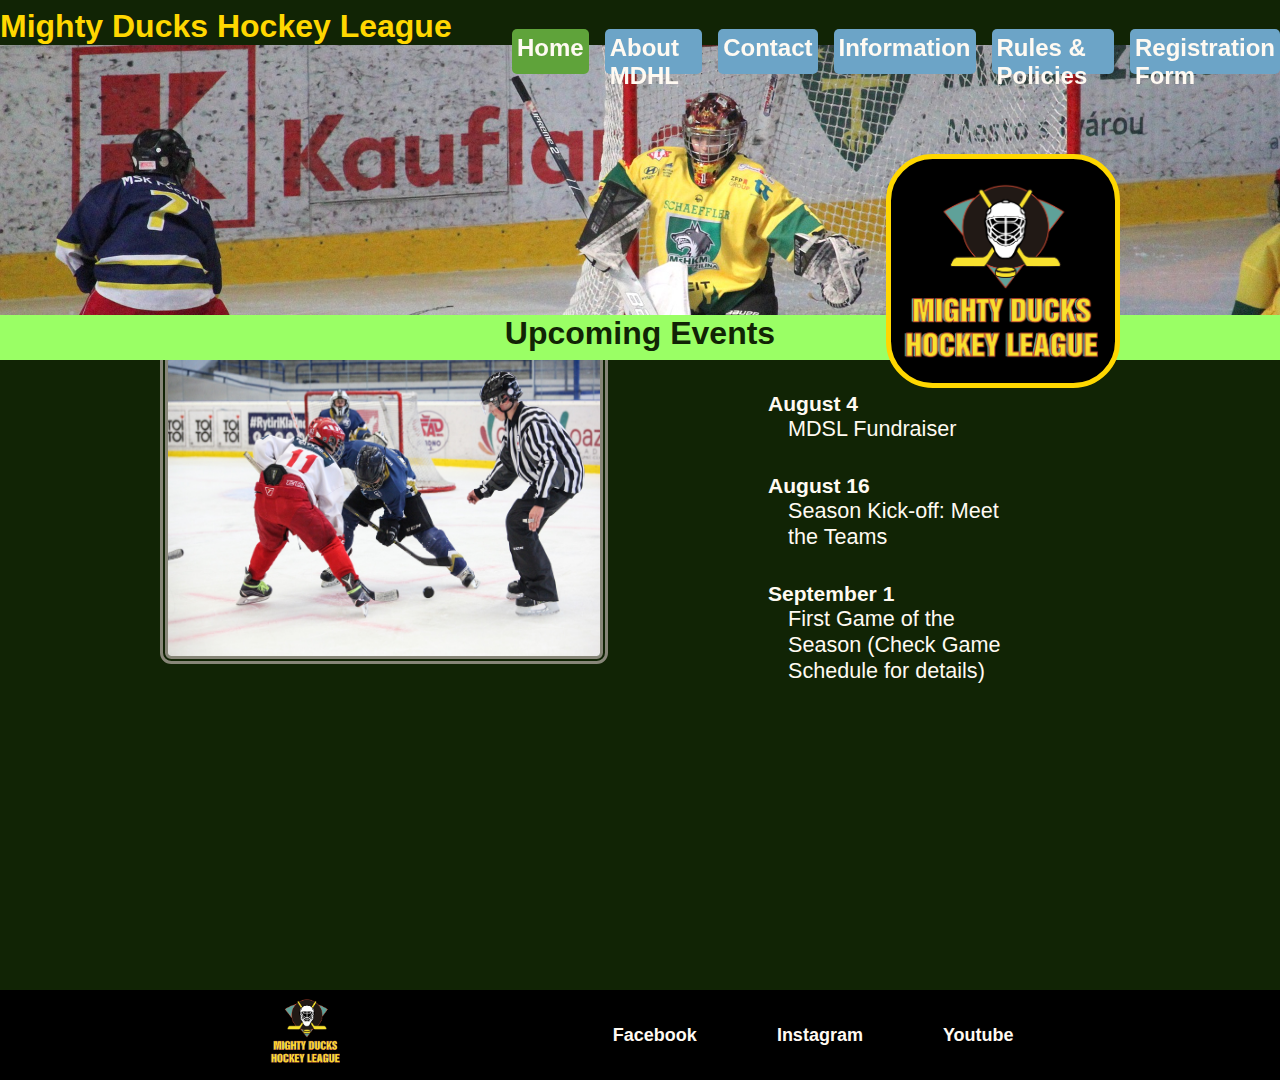
<file: index.html>
<!DOCTYPE html>
<html lang="en">

<head>
    <meta charset="UTF-8">
    <meta http-equiv="X-UA-Compatible" content="IE=edge">
    <meta name="viewport" content="width=device-width, initial-scale=1.0">
    <title>Mighty Ducks Hockey League</title>
    <link rel="stylesheet" href="./assets/styles/mdhl.css">
    <link rel="shortcut icon" href="./assets/img/logo_mighty_ducks_01.ico" type="image/x-icon">
</head>

<body>
    <header>
        <h1 class="txtHeader">Mighty Ducks Hockey League</h1>
        <nav class="navMenu">
            <a href="#" class="aCaja" id="active">Home </a>
            <a href="./about.html" class="aCaja">About MDHL </a>
            <a href="./contact.html" class="aCaja">Contact </a>
            <a href="./game_info.html" class="aCaja">Information </a>
            <a href="./rules.html" class="aCaja">Rules & Policies </a>
            <a href="./registration.html" class="aCaja">Registration Form </a>
        </nav>
        <img src="./assets/img/logo_mighty_ducks_01.png" alt="logo MDHL" class="imgLogo">
    </header>
    <h2 class="txtHeader">Upcoming Events</h2>
    <main>
        <div class="container">
            <img src="./assets/img/design1_image1.jpg" alt="Jugadores de Hockey" class="anexo">
            <div class="txtPrincipal">
                <section>
                    <h3>August 4</h3>
                    <p>MDSL Fundraiser</p>
                </section>
                <section>
                    <h3>August 16</h3>
                    <p>Season Kick-off: Meet the Teams</p>
                </section>
                <section>
                    <h3>September 1</h3>
                    <p>First Game of the Season (Check Game Schedule for details)</p>
                </section>
            </div>
        </div>
    </main>
    <footer>
        <div class="logo">
            <img src="./assets/img/logo_mighty_ducks_01.png" alt="logo MDHL" class="imgLogoFooter">
        </div>
        <nav class="navRedes">
            <a href="https://www.facebook.com" target="_blank" class="aRedes" id="fb">Facebook</a>
            <a href="https://www.instagram.com" target="_blank" class="aRedes" id="ig">Instagram</a>
            <a href="https://www.youtube.com" target="_blank" class="aRedes" id="yt">Youtube</a>
        </nav>
    </footer>
</body>

</html>
</file>
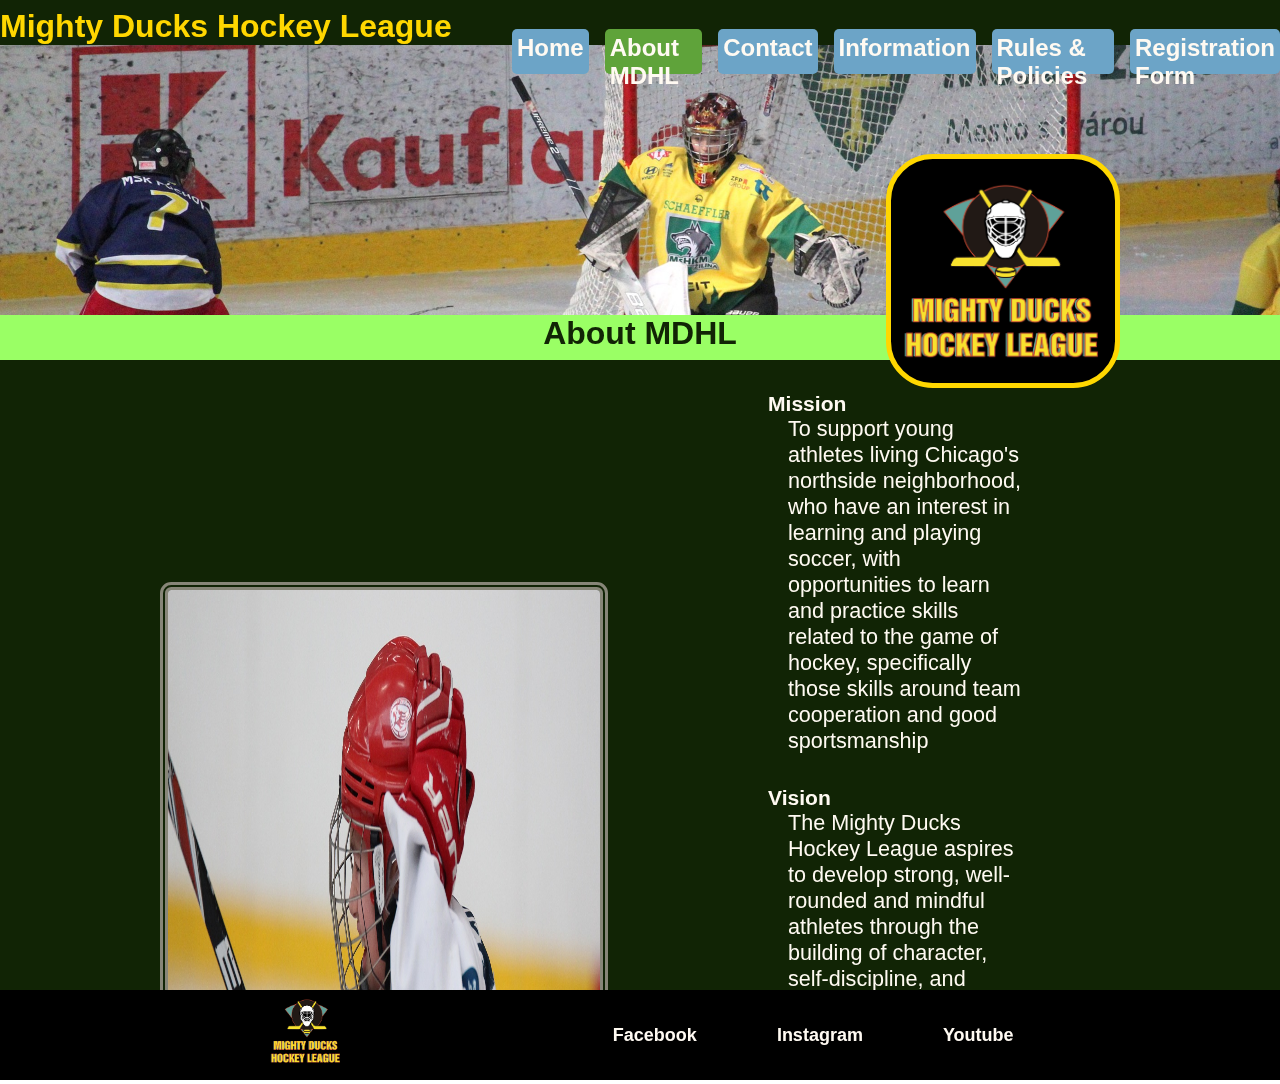
<file: about.html>
<!DOCTYPE html>
<html lang="en">
    <head>
        <meta charset="UTF-8">
        <meta http-equiv="X-UA-Compatible" content="IE=edge">
        <meta name="viewport" content="width=device-width, initial-scale=1.0">
        <title>About MDHL | MDHL</title>
        <link rel="stylesheet" href="./assets/styles/mdhl.css">
        <link rel="shortcut icon" href="./assets/img/logo_mighty_ducks_01.png" type="image/x-icon">
    </head>
    <body>
        <header>
            <h1>Mighty Ducks Hockey League</h1>
            <nav class="navMenu">
                <a href="./index.html" class="aCaja" >Home </a>
                <a href="#" class="aCaja" id="active">About MDHL </a>
                <a href="./contact.html" class="aCaja">Contact </a>
                <a href="./game_info.html" class="aCaja">Information </a>
                <a href="./rules.html" class="aCaja">Rules & Policies </a>
                <a href="./registration.html" class="aCaja">Registration Form </a>
            </nav>
            <img src="./assets/img/logo_mighty_ducks_01.png" alt="logo MDHL" class="imgLogo">
        </header>
        <h2 class="txtHeader">About MDHL</h2>
        <main>
            <div class="container">
                <img src="./assets/img/hockey_1.jpg" alt="Jugadores de Hockey" class="anexo">
                <div class="txtPrincipal">
                    <section>
                        <h3>Mission</h3>
                        <p>To support young athletes living Chicago's northside neighborhood, who have an interest in learning and playing soccer, with opportunities to learn and practice skills related to the game of hockey, specifically those skills around team cooperation and good sportsmanship</p>
                    </section>
                    <section>
                        <h3>Vision</h3>
                        <p>The Mighty Ducks Hockey League aspires to develop strong, well-rounded and mindful athletes through the building of character, self-discipline, and leadership.</p>
                    </section>
                    <section>
                        <h3>General Information</h3>
                        <p>The Mighty Ducks Soccer League was established in 1996 to provide athletes residing Chicago's northside neighborhoods an environment in which to learn and play hockey. To be a member of MDHL, you must be between the ages of 4 - 12 and reside a Chicago northside neighborhood. MDHL ran by o small full-time staff, and relies on the generous volunteer time of parents and previous league members.</p>
                    </section>
                </div>
            </div>       
        </main>
        <footer>
            <div class="logo">
                <img src="./assets/img/logo_mighty_ducks_01.png" alt="logo MDHL" class="imgLogoFooter">
            </div>
            <nav class="navRedes">
                <a href="https://www.facebook.com" target="_blank" class="aRedes" id="fb">Facebook</a>
                <a href="https://www.instagram.com" target="_blank" class="aRedes" id="ig">Instagram</a>
                <a href="https://www.youtube.com" target="_blank" class="aRedes" id="yt">Youtube</a>
            </nav>
        </footer>
    </body>
</html>
</file>
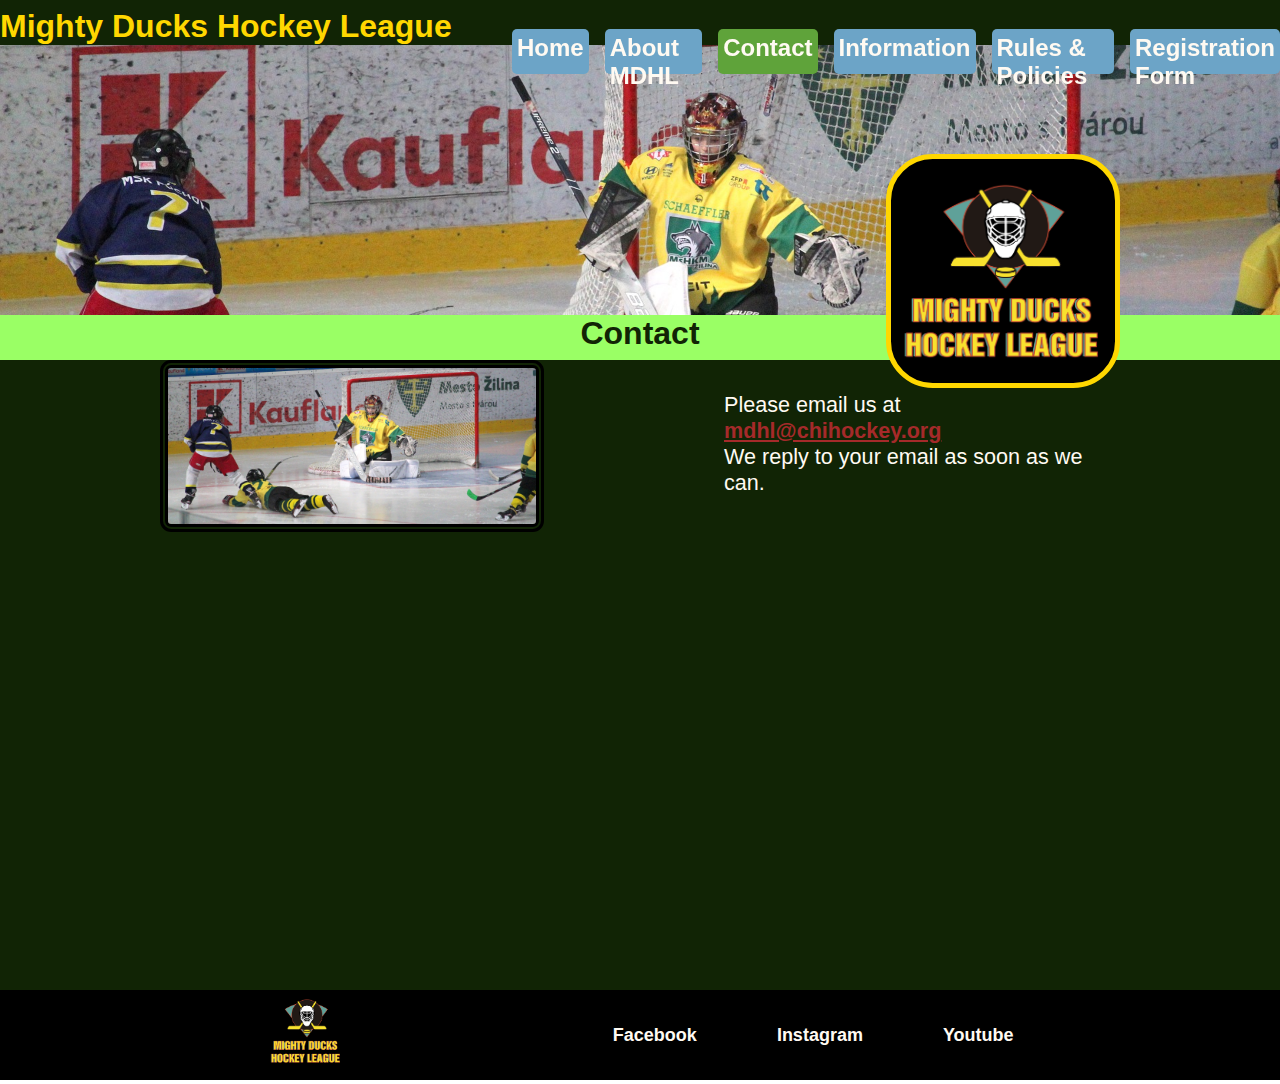
<file: contact.html>
<!DOCTYPE html>
<html lang="en">
<head>
    <meta charset="UTF-8">
    <meta http-equiv="X-UA-Compatible" content="IE=edge">
    <meta name="viewport" content="width=device-width, initial-scale=1.0">
    <title>Contact | MDHL</title>
    <link rel="stylesheet" href="./assets/styles/mdhl.css">
    <link rel="shortcut icon" href="./assets/img/logo_mighty_ducks_01.ico" type="image/x-icon">
</head>
<body>
    <header>
        <h1>Mighty Ducks Hockey League</h1>
        <nav class="navMenu">
            <a href="./index.html" class="aCaja">Home </a>
            <a href="./about.html" class="aCaja">About MDHL </a>
            <a href="#" class="aCaja" id="active">Contact </a>
            <a href="./game_info.html" class="aCaja">Information </a>
            <a href="./rules.html" class="aCaja">Rules & Policies </a>
            <a href="./registration.html" class="aCaja">Registration Form </a>
        </nav>
        <img src="./assets/img/logo_mighty_ducks_01.png" alt="logo MDHL" class="imgLogo">
    </header>
    <h2 class="txtHeader">Contact</h2>
    <main>
        <div class="container">
            <img src="./assets/img/design1_image2.jpg" alt="Jugadores de Hockey" class="anexo2">
            <div class="txtPrincipal">
                <p>Please email us at <a href="mailto:mdhl@chihockey.org" class="mail">mdhl@chihockey.org</a></p>
                <p>We reply to your email as soon as we can.</p>
            </div>
        </div>
    </main>
    <footer>
        <div class="logo">
            <img src="./assets/img/logo_mighty_ducks_01.png" alt="logo MDHL" class="imgLogoFooter">
        </div>
        <nav class="navRedes">
            <a href="https://www.facebook.com" target="_blank" class="aRedes" id="fb">Facebook</a>
            <a href="https://www.instagram.com" target="_blank" class="aRedes" id="ig">Instagram</a>
            <a href="https://www.youtube.com" target="_blank" class="aRedes" id="yt">Youtube</a>
        </nav>
    </footer>
</body>
</html>
</file>
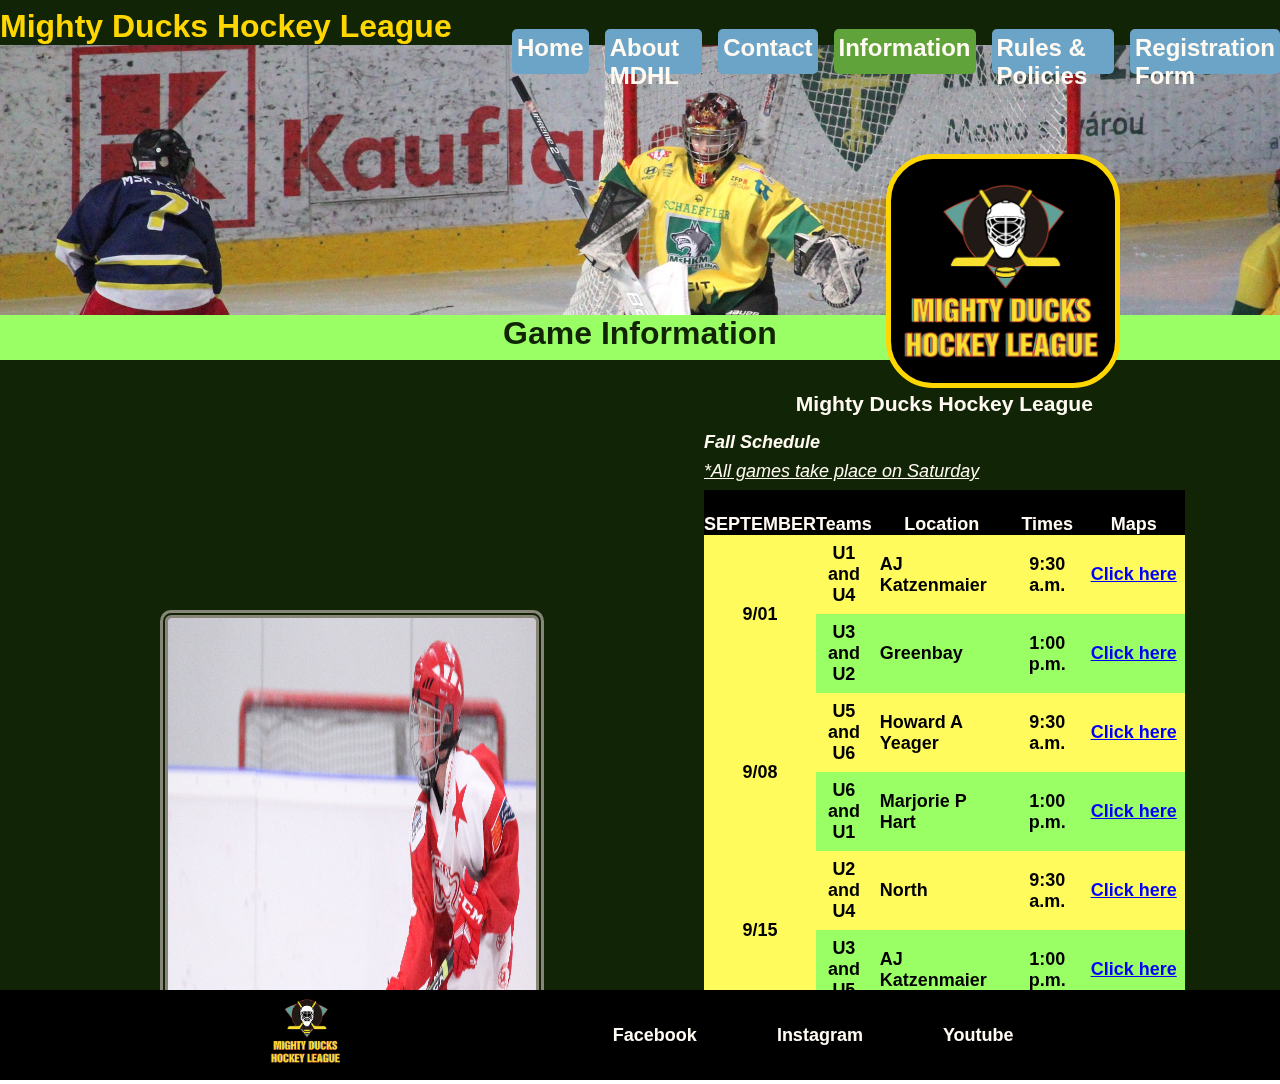
<file: game_info.html>
<!DOCTYPE html>
<html lang="en">
    <head>
        <meta charset="UTF-8">
        <meta http-equiv="X-UA-Compatible" content="IE=edge">
        <meta name="viewport" content="width=device-width, initial-scale=1.0">
        <title>Game Information | MDHL</title>
        <link rel="stylesheet" href="./assets/styles/mdhl.css">
        <link rel="shortcut icon" href="./assets/img/logo_mighty_ducks_01.ico" type="image/x-icon">
    </head>
    <body>
        <header>
            <h1>Mighty Ducks Hockey League</h1>
            <nav class="navMenu">
                <a href="./index.html" class="aCaja">Home </a>
                <a href="./about.html" class="aCaja">About MDHL </a>
                <a href="./contact.html" class="aCaja">Contact </a>
                <a href="#" class="aCaja"  id="active">Information </a>
                <a href="./rules.html" class="aCaja">Rules & Policies </a>
                <a href="./registration.html" class="aCaja">Registration Form </a>
            </nav>
            <img src="./assets/img/logo_mighty_ducks_01.png" alt="logo MDHL" class="imgLogo">
            </header>
            <h2>Game Information</h2>
        <main>
            <div class="container">
                <img src="./assets/img/hockey_2.jpg" alt="Jugadores de Hockey" class="anexoInfo">
                <div class="txtPrincipal">
                    <h3 class="txtTable">Mighty Ducks Hockey League</h3>
                    <h4 class="txtTable2">Fall Schedule</h4>
                    <table>
                        <caption>*All games take place on Saturday</caption>
                        <thead>
                            <tr>
                                <th>SEPTEMBER</th>
                                <th>Teams</th>
                                <th>Location</th>
                                <th>Times</th>
                                <th>Maps</th>
                            </tr>
                        </thead>
                        <tbody>
                            <tr>
                                <td rowspan="2" class="fecha">9/01</td>
                                <td class="equipo">U1 and U4</td>
                                <td class="location">AJ Katzenmaier</td>
                                <td class="hora">9:30 a.m.</td>
                                <td class="maps"><a href="#modal1" class="clickMap">Click here</a></td>
                            </tr>
                            <tr>
                                <td class="equipo">U3 and U2</td>
                                <td class="location">Greenbay</td>
                                <td class="hora">1:00 p.m.</td>
                                <td class="maps"><a href="#modal2" class="clickMap">Click here</a></td>
                            </tr>
                            <tr>
                                <td rowspan="2" class="fecha">9/08</td>
                                <td class="equipo">U5 and U6</td>
                                <td class="location">Howard A Yeager</td>
                                <td class="hora">9:30  a.m.</td>
                                <td class="maps"><a href="#modal3" class="clickMap">Click here</a></td>
                            </tr>
                            <tr>
                                <td class="equipo">U6 and U1</td>
                                <td class="location">Marjorie P Hart</td>
                                <td class="hora">1:00 p.m.</td>
                                <td class="maps"><a href="#modal4" class="clickMap">Click here</a></td>
                            </tr>
                            <tr>
                                <td rowspan="2" class="fecha">9/15</td>
                                <td class="equipo">U2 and U4</td>
                                <td class="location">North</td>
                                <td class="hora">9:30 a.m.</td>
                                <td class="maps"><a href="#modal5" class="clickMap">Click here</a></td>
                            </tr>
                            <tr>
                                <td class="equipo">U3 and U5</td>
                                <td class="location">AJ Katzenmaier</td>
                                <td class="hora">1:00 p.m.</td>
                                <td class="maps"><a href="#modal1" class="clickMap">Click here</a></td>
                            </tr>
                            <tr>
                                <td rowspan="2" class="fecha">9/22</td>
                                <td class="equipo">U1 and U3</td>
                                <td class="location">South</td>
                                <td class="hora">9:30 a.m.</td>
                                <td class="maps"><a href="#modal6" class="clickMap">Click here</a></td>
                            </tr>
                            <tr>
                                <td class="equipo">U2 and U6</td>
                                <td class="location">Howard A Yeager</td>
                                <td class="hora">1:00 p.m.</td>
                                <td class="maps"><a href="#modal3" class="clickMap">Click here</a></td>
                            </tr>
                            <tr>
                                <td class="fecha">9/29</td>
                                <td class="equipo">U4 and U5</td>
                                <td class="location">Greenbay</td>
                                <td class="hora">9:30 am</td>
                                <td class="maps"><a href="#modal2" class="clickMap">Click here</a></td>
                            </tr>
                        </tbody>
                        <tfoot>
                            <tr>
                                <td colspan="5" class="tf1"><span>Facility: </span>Outdoor</td>
                            </tr>
                            <tr>
                                <td colspan="5" class="tf2"><span>Additional Information: </span>If deemed necessary by MDHL games may be shortened or cancelled due to extreme weather conditions</td>
                            </tr>
                            <tr>
                                <td colspan="5" class="tf1"><span>Please direct all questions to: </span>Michael Randall, League Coordinator</td>
                            </tr>
                            <tr>
                                <td colspan="2" class="tf2"><span>Phone:</span><a href="tel:(630)690-8132" class="tel">(630) 690-8132</a></td>
                                <td colspan="3" class="tFootMail tf2"><span>Email:</span><a href="mailto:michael.randall@chihockey.org" class="mail">michael.randall@chihockey.org</a></td>
                            </tr>
                        </tfoot>
                    </table>
                </div>
            </div>
            <div id="modal1" class="modalmask">
                <div class="modalbox movedown">
                    <a href="#close" title="Close" class="close">X</a>
                    <iframe src="https://www.google.com/maps/embed?pb=!1m18!1m12!1m3!1d2969.657018148533!2d-87.6312580843142!3d41.90023277200745!2m3!1f0!2f0!3f0!3m2!1i1024!2i768!4f13.1!3m3!1m2!1s0x880fd34e07f69da7%3A0x15e198c063fc787c!2sAJ%20Katzenmaier%20Elementary!5e0!3m2!1ses!2sar!4v1660779062024!5m2!1ses!2sar" class="mapa" id="katzenmaier"></iframe>
                </div>
            </div>
            <div id="modal2" class="modalmask">
                <div class="modalbox movedown">
                    <a href="#close" title="Close" class="close">X</a>
                    <iframe src="https://www.google.com/maps/embed?pb=!1m18!1m12!1m3!1d2969.0227959922995!2d-87.64002218431393!3d41.91386867115354!2m3!1f0!2f0!3f0!3m2!1i1024!2i768!4f13.1!3m3!1m2!1s0x880fd3407260c45b%3A0xb351205fae50c6f3!2sGreenbay%20Elementary!5e0!3m2!1ses!2sar!4v1660779420528!5m2!1ses!2sar" class="mapa greenbay"></iframe>
                </div>
            </div>
            <div id="modal3" class="modalmask">
                <div class="modalbox movedown">
                    <a href="#close" title="Close" class="close">X</a>
                    <iframe src="https://www.google.com/maps/embed?pb=!1m18!1m12!1m3!1d2968.5852725000514!2d-87.66741956769522!3d41.9232734041048!2m3!1f0!2f0!3f0!3m2!1i1024!2i768!4f13.1!3m3!1m2!1s0x880fd2e37f852467%3A0xb6cb22b2f0358874!2sHoward%20A%20Yeager%20Elementary!5e0!3m2!1ses!2sar!4v1660779483403!5m2!1ses!2sar" class="mapa yeager"></iframe>
                </div>
            </div>
            <div id="modal4" class="modalmask">
                <div class="modalbox movedown">
                    <a href="#close" title="Close" class="close">X</a>
                    <iframe src="https://www.google.com/maps/embed?pb=!1m18!1m12!1m3!1d6005.592281884875!2d-87.64674438358836!3d41.92823592884675!2m3!1f0!2f0!3f0!3m2!1i1024!2i768!4f13.1!3m3!1m2!1s0x880fd30f2637f9d7%3A0xdbff5d5dfcfcfa35!2sMarjorie%20P%20Hart%20Elementary!5e0!3m2!1ses!2sar!4v1660778439039!5m2!1ses!2sar" class="mapa hart"></iframe>
                </div>
            </div>
            <div id="modal5" class="modalmask">
                <div class="modalbox movedown">
                    <a href="#close" title="Close" class="close">X</a>
                    <iframe src="https://www.google.com/maps/embed?pb=!1m18!1m12!1m3!1d2969.3353630140446!2d-87.648311584314!3d41.90714887157433!2m3!1f0!2f0!3f0!3m2!1i1024!2i768!4f13.1!3m3!1m2!1s0x880fd33af14860a5%3A0x5736e62f19086c62!2sNorth%20Elementary!5e0!3m2!1ses!2sar!4v1660779687635!5m2!1ses!2sar" class="mapa north"></iframe>
                </div>
            </div>
            <div id="modal6" class="modalmask">
                <div class="modalbox movedown">
                    <a href="#close" title="Close" class="close">X</a>
                    <iframe src="https://www.google.com/maps/embed?pb=!1m18!1m12!1m3!1d2950.1935229755686!2d-87.85678168430468!3d42.31707094580735!2m3!1f0!2f0!3f0!3m2!1i1024!2i768!4f13.1!3m3!1m2!1s0x880feccac2135a21%3A0x8ce88e90b96bbec1!2sSouth%20Elementary%20School%20(K-5)!5e0!3m2!1ses!2sar!4v1660779811678!5m2!1ses!2sar" class="mapa south"></iframe>
                </div>
            </div>
        </main>
        <footer>
            <div class="logo">
                <img src="./assets/img/logo_mighty_ducks_01.png" alt="logo MDHL" class="imgLogoFooter">
            </div>
            <nav class="navRedes">
                <a href="https://www.facebook.com" target="_blank" class="aRedes" id="fb">Facebook</a>
                <a href="https://www.instagram.com" target="_blank" class="aRedes" id="ig">Instagram</a>
                <a href="https://www.youtube.com" target="_blank" class="aRedes" id="yt">Youtube</a>
            </nav>
        </footer>
    </body>
</html>
</file>
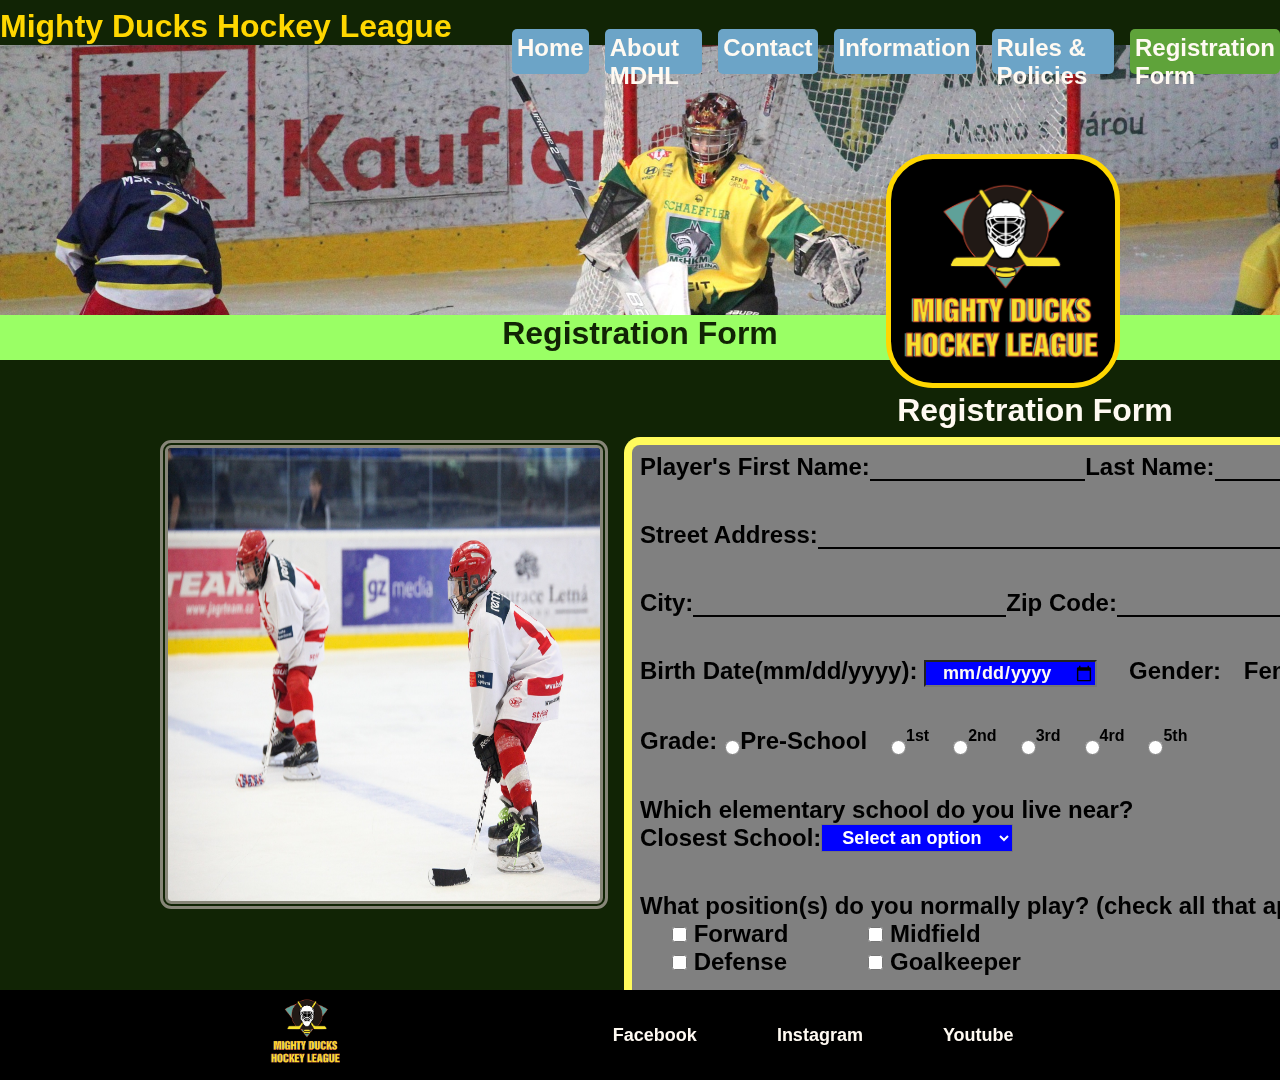
<file: registration.html>
<!DOCTYPE html>
<html lang="en">
<head>
    <meta charset="UTF-8">
    <meta http-equiv="X-UA-Compatible" content="IE=edge">
    <meta name="viewport" content="width=device-width, initial-scale=1.0">
    <title>Registration Form | MDHL</title>
    <link rel="stylesheet" href="./assets/styles/mdhl.css">
    <link rel="shortcut icon" href="./assets/img/logo_mighty_ducks_01.ico" type="image/x-icon">
</head>
<body>
    <header>
        <h1>Mighty Ducks Hockey League</h1>
        <nav class="navMenu">
            <a href="./index.html" class="aCaja">Home </a>
            <a href="./about.html" class="aCaja">About MDHL </a>
            <a href="./contact.html" class="aCaja">Contact </a>
            <a href="./game_info.html" class="aCaja">Information </a>
            <a href="./rules.html" class="aCaja">Rules & Policies</a>
            <a href="#" class="aCaja" id="active">Registration Form </a>
        </nav>
        <img src="./assets/img/logo_mighty_ducks_01.png" alt="logo MDHL" class="imgLogo">
    </header>
    <h2>Registration Form</h2>
    <main>
        <div class="container">
            <img src="./assets/img/hockey_3.jpg" alt="Jugadores de Hockey" class="anexoRegistration">
            <div class="txtPrincipal formulario">
                <h2 class="formTitle">Registration Form</h2>
                <form action="./show_data.html">
                    <fieldset class="fieldName">
                        <label for="firstName">Player's First Name:</label>
                        <input type="text" name="name" id="firstName" class="name" required>
                        <label for="lastName">Last Name:</label>
                        <input type="text" name="lastName" id="lastName" class="lastName" required>
                    </fieldset>
                    <fieldset class="fieldAddress">
                        <label for="streetAddress">Street Address:</label>
                        <input type="text" name="address" id="streetAddress" class="address" required>
                    </fieldset>
                    <fieldset class="fieldCity">
                        <label for="city">City:</label>
                        <input type="text" name="city" id="city" class="city" required>
                        <label for="zipCode">Zip Code:</label>
                        <input type="text" name="zipCode" id="zipCode" class="zip" required>
                    </fieldset>
                    <fieldset class="fieldBirth">
                        <div class="divBirth">
                            <label for="birthDate" class="labelBirth">Birth Date(mm/dd/yyyy):</label>
                            <input type="date" name="birthDate" id="birthDate" class="birth" required>
                        </div>
                        <div class="divGender">
                            <label class="gender">Gender: </label>
                            <label for="female" class="genderF">Female</label>
                            <input type="radio" name="gender" id="female" value="female" required>
                            <label for="male" class="genderM">Male</label>
                            <input type="radio" name="gender" id="male" value="male" required>
                        </div>
                    </fieldset>
                    <fieldset class="fieldGrade">
                        <label>Grade:</label>
                        <input type="radio" name="grade" id="preSchool" value="preSchool" class="grade" required>
                        <label for="preSchool" class="school">Pre-School</label>
                        <input type="radio" name="grade" id="grade1" value="grade1" class="grade">
                        <label for="grade1" class="school"><sup>1st</sup></label>
                        <input type="radio" name="grade" id="grade2" value="grade2" class="grade"> 
                        <label for="grade2" class="school"><sup>2nd</sup></label>
                        <input type="radio" name="grade" id="grade3" value="grade3" class="grade">
                        <label for="grade3" class="school"><sup>3rd</sup></label>
                        <input type="radio" name="grade" id="grade4" value="grade4" class="grade">
                        <label for="grade4" class="school"><sup>4rd</sup></label>
                        <input type="radio" name="grade" id="grade5" value="grade5" class="grade">
                        <label for="grade5" class="school"><sup>5th</sup></label>
                    </fieldset>
                    <fieldset class="fieldSchool">
                        <legend>Which elementary school do you live near?</legend>
                        <label>Closest School:</label>
                        <select name="school" id="school" required>
                            <option value="">Select an option</option>
                            <option value="ajKatzenmaier">AJ Katzenmaier</option>
                            <option value="greenbay">Greenbay</option>
                            <option value="howardYeager">Howard A Yeager</option>
                            <option value="marjorieHart">Marjorie P Hart</option>
                            <option value="northElementary">North Elementary</option>
                            <option value="southElementary">South Elementary</option>
                        </select>
                    </fieldset>
                    <fieldset>
                        <legend>What position(s) do you normally play? (check all that apply)</legend>
                        <ul class="liPosition1">
                            <li>
                                <input type="checkbox" name="position" id="forward" value="forward">
                                <label for="forward" class="position">Forward</label>
                            </li>
                            <li>
                                <input type="checkbox" name="position" id="defense" value="defense">
                                <label for="defense" class="position">Defense</label>
                            </li>
                        </ul>
                        <ul class="liPosition2">
                            <li>
                                <input type="checkbox" name="position" id="midfield" value="midfield">
                                <label for="midfield" class="position">Midfield</label>
                            </li>
                            <li>
                                <input type="checkbox" name="position" id="goalkeeper" value="goalkeeper">
                                <label for="goalkeeper" class="position">Goalkeeper</label>
                            </li>
                        </ul>
                    </fieldset>
                    <fieldset>
                        <legend>Uniform Size:</legend>
                        <ul class="liSize1">
                            <li>
                                <input type="radio" name="size" id="youthSmall" value="youthSmall" required>
                                <label for="youthSmall" class="size">Youth Small</label>
                            </li>
                            <li>
                                <input type="radio" name="size" id="youthMedium" value="youthMedium" required>
                                <label for="youthMedium">Youth Medium</label>
                            </li>
                            <li>
                                <input type="radio" name="size" id="youthLarge" value="youthLarge" required>
                                <label for="youthLarge">Youth Large</label>
                            </li>
                            <li>
                                <input type="radio" name="size" id="small" value="small" required>
                                <label for="small">Small</label>
                            </li>
                        </ul>
                        <ul class="liSize2">
                            <li>
                                <input type="radio" name="size" id="medium" value="medium" required>
                                <label for="medium">Medium</label>
                            </li>
                            <li>
                                <input type="radio" name="size" id="large" value="large" required>
                                <label for="large">Large</label>
                            </li>
                            <li>
                                <input type="radio" name="size" id="extraLarge" value="extraLarge" required>
                                <label for="extraLarge">Extra-Large</label>
                            </li>
                        </ul>
                    </fieldset>
                    <span class="spanForm">Permission to play</span>
                    <p class="pForm">I, the parent or guardion of the minor registrant, agree tha the registrant and I will abide by all the rules of the Mighty Ducks Hockey League (MDHL). In recognizing the posibility of physical injury associated with hockey and in consideration for the "League" accepting the registrant for its hockey programs and activities, I hereby release, discharge, and/or otherwise indemnify MDHL, their employees and associated personnal and volunteers, including the facilities used for practices and games, against any claim by or on behalf of the registrant as a result of the registrant's participation in the programand/orbeing transported to or from MDHL sponsored activities, which transportation.</p>
                    <p class="pForm agreement">By entering your name below, I here by agree and authorize the above. In addition, by signing below, I also acknowledge that I have read the cancellation policy and agree to its terms.</p>
                    <fieldset class="fieldSignature">
                        <label for="signature">Parent/GuardianSignature</label>
                        <input type="text" name="signature" id="signature" required>
                    </fieldset>
                    <fieldset class="fieldDate">
                        <label for="date">Date</label>
                        <input type="text" name="signature" id="date" required>
                    </fieldset>
                    <input type="submit" value="I agree" class="enviar">
                </form>
            </div>
        </div>
    </main>
    <footer>
        <div class="logo">
            <img src="./assets/img/logo_mighty_ducks_01.png" alt="logo MDHL" class="imgLogoFooter">
        </div>
        <nav class="navRedes">
            <a href="https://www.facebook.com" target="_blank" class="aRedes" id="fb">Facebook</a>
            <a href="https://www.instagram.com" target="_blank" class="aRedes" id="ig">Instagram</a>
            <a href="https://www.youtube.com" target="_blank" class="aRedes" id="yt">Youtube</a>
        </nav>
    </footer>
</body>
</html>
</file>
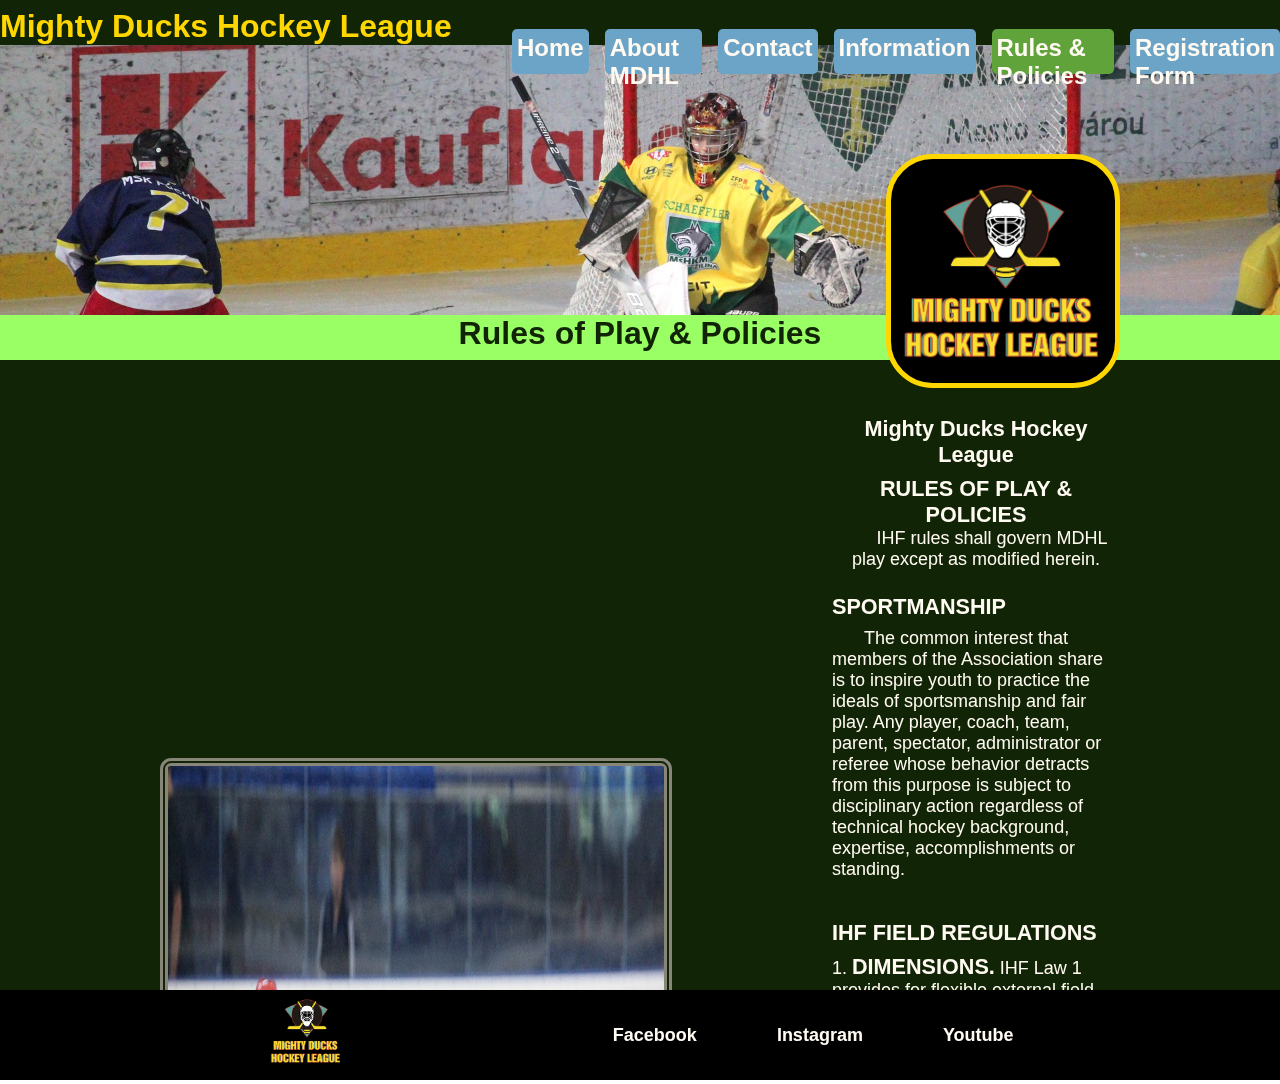
<file: rules.html>
<!DOCTYPE html>
<html lang="en">
    <head>
        <meta charset="UTF-8">
        <meta http-equiv="X-UA-Compatible" content="IE=edge">
        <meta name="viewport" content="width=device-width, initial-scale=1.0">
        <title>Rules of Play & Policies | MDHL</title>
        <link rel="stylesheet" href="./assets/styles/mdhl.css">
        <link rel="shortcut icon" href="./assets/img/logo_mighty_ducks_01.ico" type="image/x-icon">
    </head>
    <body>
        <header>
            <h1 class="txtHeader">Mighty Ducks Hockey League</h1>
            <nav class="navMenu">
                <a href="./index.html" class="aCaja">Home </a>
                <a href="./about.html" class="aCaja">About MDHL </a>
                <a href="./contact.html" class="aCaja">Contact </a>
                <a href="./game_info.html" class="aCaja">Information </a>
                <a href="#" class="aCaja"  id="active">Rules & Policies </a>
                <a href="./registration.html" class="aCaja">Registration Form </a>
            </nav>
            <img src="./assets/img/logo_mighty_ducks_01.png" alt="logo MDHL" class="imgLogo">
        </header>
        <h2 class="txtHeader">Rules of Play & Policies</h2>
        <main>
            <div class="container">
                <img src="./assets/img/hockey_3.jpg" alt="Jugadores de Hockey" class="anexoRules">
                <div class="txtPrincipal">                                                     
                    <dl class="membrete">
                        <dt class="membrete">Mighty Ducks Hockey League</dt>
                        <dt class="membrete">RULES OF PLAY & POLICIES</dt>
                        <dd>IHF rules shall govern MDHL play except as modified herein.</dd>
                    </dl>
                    <dl>
                        <dt>SPORTMANSHIP</dt>
                        <dd>The common interest that members of the Association share is to inspire youth to practice the ideals of sportsmanship and fair play. Any player, coach, team, parent, spectator, administrator or referee whose behavior detracts from this purpose is subject to disciplinary action regardless of technical hockey background, expertise, accomplishments or standing.</dd>
                    </dl>
                    <dl class="listaMixta">
                        <dt>IHF FIELD REGULATIONS</dt>
                        <dd class="mix">
                            <ol class="mayuscula">
                                <li id="item1">
                                    <span>DIMENSIONS.</span> IHF Law 1 provides for flexible external field dimensions within a given maximum and minimum width and length. These dimensions should be adhered to for all fields used by teams under 12 and older.
                                </li>
                                <li id="item2">
                                    <span>COMPETITION FIELDS.</span> Fields used within the competition program must be a minimum of 100 x 60 yards.Leagues, districts or associations participating in the state competition program that are unable to provide a field that meets these minimum requirements must advise the State Competition Board which will assign its Fields Committee to inspect the field and recommend to the Board whether or not a waiver of the minimum dimensions should be granted. Teams from leagues, districts or associations that are unable to provide an acceptable field may be required to play all their games away.
                                </li>
                                <li id="item3">
                                    <span>FIELDS USED BY YOUNG AGE GROUPS</span>
                                            <ol class="minuscula">                          
                                                <li>U-6 play on a field approximately 20 X 40 yards with no penalty areas. Fields for older age groups should be progressively larger.</li>
                                                <li>U-8 plays on a field 40-50 yards in length and 20-30 yards width.</li>
                                                <li>U-10 play on a field 70-80 yards in length and 40-50 yards in width.</li>
                                                <li>In addition, fields used by young age groups may have their internal dimensions and size of goal similarly modified.</li>
                                            </ol>
                                </li>
                            </ol>
                        </dd>
                    </dl>
                    <dl>
                        <dt class="tituloSegundo">ALL-PLAY</dt>
                        <dd>All-play means that every recreation player on every team shall play atleast fifty percent of each game. Coaches in the competition program are encouraged to play their players 50% of each game.
                            <ul class="mix">
                                <li>A Coach shall be permitted to not play a player 50% of each game under special circumstances, e.g., unexcused absences from practice and/or games, ungentlemanly conduct at practice and/or games, and injuries.</li>
                            </ul>
                        </dd>
                    </dl>
                </div>
            </div>       
        </main>
        <footer>
            <div class="logo">
                <img src="./assets/img/logo_mighty_ducks_01.png" alt="logo MDHL" class="imgLogoFooter">
            </div>
            <nav class="navRedes">
                <a href="https://www.facebook.com" target="_blank" class="aRedes" id="fb">Facebook</a>
                <a href="https://www.instagram.com" target="_blank" class="aRedes" id="ig">Instagram</a>
                <a href="https://www.youtube.com" target="_blank" class="aRedes" id="yt">Youtube</a>
            </nav>
        </footer>
    </body>
</html>
</file>
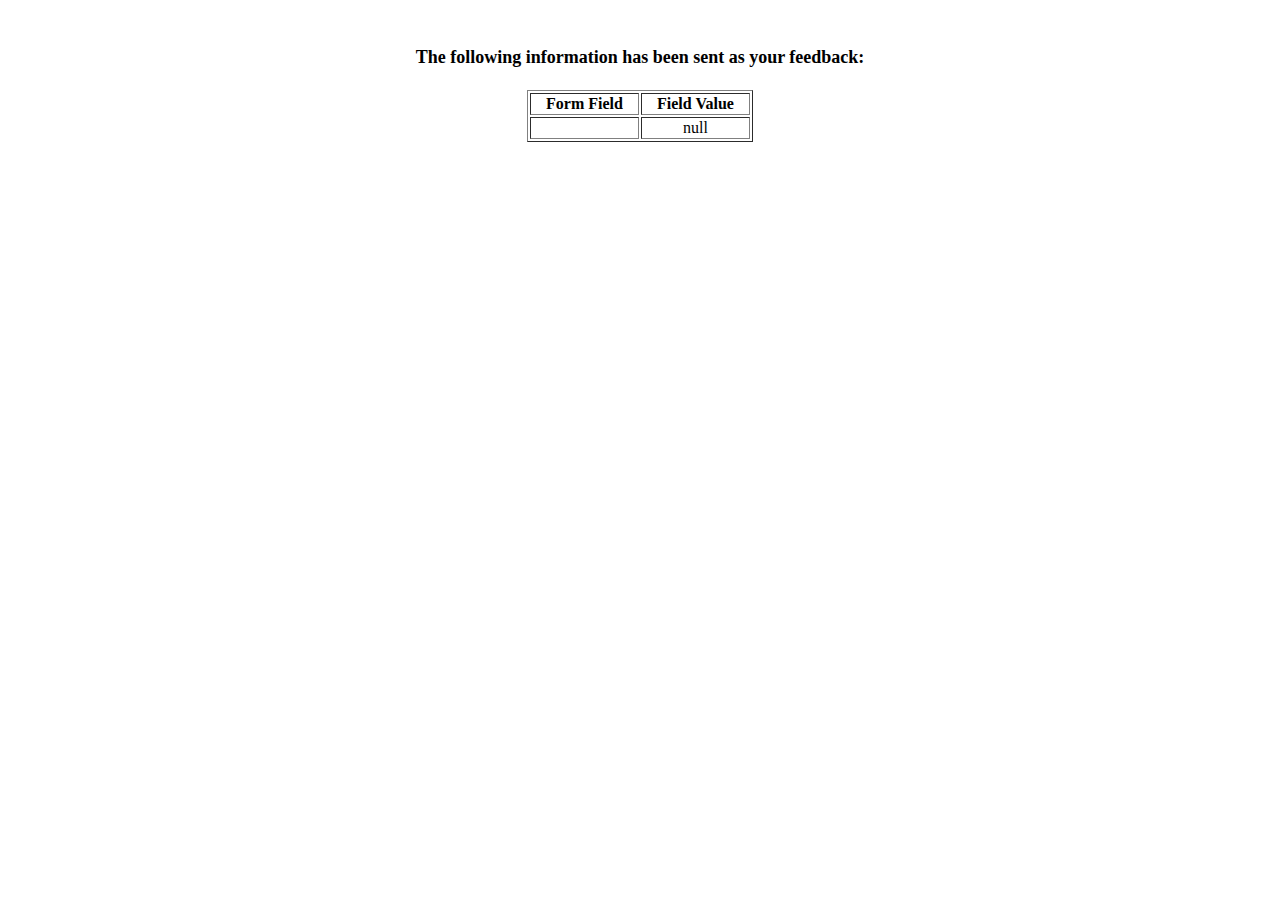
<file: show_data.html>
<html>
<head>
<title>Feedback Sent</title>
</head>
<body>
<p align=center>&nbsp;</p>
<h1 align=center><font size="+1">The following information has been sent as your
  feedback:</font></h1>

<table border="1" align=center width="226">
  <tr>
    <th align="center">Form Field</th>
    <th align="center">Field Value</th>
  </tr>

<script language="javascript">
var args = location.search.substr(1).split('&');
for (var i = 0; i < args.length; ++i) {
  var parts = args[i].split('=');
  if (parts != null) {
    var field = parts[0];
    var value = parts[1];
    if (value == null) {
      value = "null"
    }
    else {
      value = '"' + unescape(value.replace(/\+/g, ' ')) + '"';
    }

    document.writeln('<tr><td align="center">' + field + '</td>');
    document.writeln('<td align="center">' + value + '</td></tr>');
  }
}
</script>

<noscript>
<tr><td>
<p>You need to turn on Javascript in your browser.</p>

<p>In Microsoft Internet Explorer 4 or greater:</p>
<ul>
<li>From the "Tools" menu (in IE 4, it's the "View" menu), select "Internet Options".</li>
<li>Click on the "Security" tab.</li>
<li>Click on the "Custom Level" button. (In IE 4, select "Custom"
and then click on "Settings...".)</li>
<li>Under "Active scripting" make sure "Enable" is selected.</li>
</ul>

<p>In Netscape version 4 or greater:</p>
<ul>
<li>From the <b>Edit</b> menu, select <b>Preferences</b>.</li>
<li>In the <b>Category</b> list on the left, click on the word "Advanced".</li>
<li>In the panel on the right, make sure "Enable JavaScript" is checked.</li>
<li>Click the <b>OK</b> button.</li>
</ul>

</td></tr>
</noscript>

</table>
</body>
</html>
</file>
<file: assets/styles/mdhl.css>
* {
    margin: 0;
    padding: 0;
    box-sizing: border-box;
    font-family: 'Gill Sans', 'Gill Sans MT', Calibri, 'Trebuchet MS', sans-serif
}

/* header */

header {
    display: flex;
    flex-direction: column;
    justify-content: flex-start;
    height: 35vh;
    background-image: url("../img/design1_image2.jpg");
    background-size: cover;
}

h1 {
    font-size: xx-large;
    color: gold;
    width: 100%;
    background-color: #112405;
    padding-top: .5rem;
    gap: 15rem;
    font-weight: bolder;
}

.imgLogo {
    width: 14.6rem;
    height: 14.6rem;
    align-self: flex-end;
    background-color: black;
    border: 5px solid gold;
    border-radius: 20%;
    margin-top: 5rem;
    margin-right: 10rem;
}

h2 {
    width: 100%;
    height: 5vh;
    background-color: #9aff65;
    color: #112405;
    text-align: center;
    font-size: xx-large;
    font-weight: bolder;
}

/* nav */

.navMenu {
    position: sticky;
    top: 0;
    margin-top: -1rem;
    width: 60%;
    display: flex;
    min-height: 5vh;
    gap: 1rem;
    align-self: flex-end;
}

.aCaja {
    text-decoration: none;
    background-color: rgb(108, 164, 199);
    color: #fffaf2;   
    border: none;
    border-radius: 5px;
    font-size: x-large;
    padding: 5px;
    font-weight: bold;
}

.aCaja:hover {
    background-color: #5fa33a;
    color: #fffaf2;
    font-weight: bold;
}   

#active {
    background-color: #5fa33a;
    color: #fffaf2;
    font-weight: bold;
}
/* main */

main {
    background-color: #112405;
    display: flex;
    flex-direction: column;
    height: 70vh;
    gap: 1.5rem;
    overflow-y: scroll;
    overflow-x: hidden;
}

/* container */

.container {
    display: flex;
}

.anexo {
    align-self: center;
    margin-left: 10rem;
    margin-bottom: 10rem;
    width: 35%;
    height: 70%;
    align-self: flex-end;
    border: 8px double #878678;
    border-radius: .7rem;
}

.anexo2 {
    margin-left: 10rem;
    width: 30%;
    align-self: flex-end;
    border: 8px double; 
    border-radius: .7rem;
}

section {
    width: 80%;
    padding-bottom: 2rem;
}

.txtPrincipal {
    display: flex;
    flex-direction: column;
    padding: 0 10rem;
    color: #fffaf2;
    gap: 2rem;
    margin-bottom: 2rem;
    font-size: large;
    margin-top: 2rem;
}

p {
    font-size: larger;
    margin: 0 20px;
}

.mail, .tel {
    color: brown;
    font-weight: bold;
}

/* footer */

footer {
    display: flex;
    justify-content: space-evenly;
    height: 10vh;
    background-color: black;
}

.imgLogoFooter {
    width: 5rem;
    height: 100%;
    align-self: flex-start;
    padding-bottom: 8px;
}

.navRedes {
    display: flex;
    align-items: center;
    gap: 5rem;
}

.aRedes {
    text-decoration: none;
    font-size: large;
    font-weight: bold;
    color: #fffaf2;
}

.aRedes:hover {
    background-color: blue;
    border-radius: 5px;
    color: #fffaf2;
    padding: 5px;
}

#ig:hover {
    background-color: palevioletred;
}

#yt:hover {
    background-color: red;
}

/* lista */

.anexoInfo {
    justify-self: flex-start;
    align-self: center;
    margin-left: 10rem;
    width: 30%;
    height: 60%;
    border: 8px double #878678;
    border-radius: .7rem;
}

.txtPrincipal:not(.tituloSegundo) {
    gap: 0;
}

.membrete {
    text-align: center;
    padding-bottom: 0;
}

.minuscula {
    list-style-type: lower-alpha;
}

span {
    font-weight: bold;
    font-size: larger;
}

dt {
    padding: .5rem 0;
    font-size: larger;
    font-weight: bolder;
}

dd {
    text-indent: 2rem;
}

dl {
    padding: 1rem 0;
}

.mix {
    text-indent: 0rem;
}

ol>li {
    list-style-position: inside;
}

.mayuscula>li {
    padding-bottom: 2rem;
}

ul li {
    list-style: circle;
    margin-left: 4rem;
}

.tituloSegundo {
    margin-bottom: 1rem;
}

#item3 {
    padding-bottom: 0;
}

/* table */

.anexoRules {
    justify-self: flex-start;
    align-self: center;
    margin-left: 10rem;
    width: 40%;
    height: 60%;
    border: 8px double #878678;
    border-radius: .7rem;
}

table {
    font-size: large;
    border-collapse: collapse;
}

.txtTable {
    text-align: center;
    margin-bottom: 1rem;
}

caption {
    text-decoration: underline;
    text-align: left;
    margin: 0.5rem 0;
    font-style: italic;
}

th {
    padding-top: 1.5rem;
}

td {
    padding: .5rem;
    text-align: center;
}

.location {
    text-align: left;
}

.txtTable2 {
    font-style: italic;
}

thead {
    background-color: black;
}

tbody {
    background-color: #fffb5c;
    color: black;
    font-weight: bold;
}

tbody tr:nth-child(2n) {
    background-color: #9aff65;
}

tbody td:hover {
    background-color: sienna;
    color: #fffaf2;
}

tfoot {
    margin-top: 5rem;
}

tfoot td{
    text-align: left;
    font-size: large;
}

.tFootMail {
    text-align: right;
    font-size: medium;
}

.tf1 {
    padding-top: 3rem;
}

/* formulario */

.anexoRegistration {
    justify-self: flex-start;
    margin-left: 10rem;
    margin-top: 5rem;
    width: 35%;
    height: 30%;
    border: 8px double #878678;
    border-radius: .7rem;
}

.formTitle {
    background-color: transparent;
    text-align: center;
    padding-bottom: 1rem;
    color: #fffaf2;
}

.formulario {
    padding-left: 1rem;
}

form {
    display: flex;
    flex-direction: column;
    background-color: gray;
    color: black;
    font-size: 1.5rem;
    font-weight: bold;
    border: .5rem outset #fffb5c;
    border-radius: 1rem;
}

fieldset {
    display: flex;
    white-space: nowrap;
    border: none;
    padding-bottom: 1.5rem;
    margin: .5rem;
}

.agreement {
    padding: 2rem 0;
}

.spanForm {
    font-size: 3rem;
    font-weight: bolder;
    color: black;
    margin-left: 0.5rem;
}
.pForm {
    font-weight: bold;
    font-size: 1.5rem;
    margin-left: 0.5rem;
}

input, select {
    color: black;
    font-size: large;
    font-weight: bolder;
    cursor: pointer;
    padding-left: 1rem;
}

input[type="text"] {
    width: 100%;
    border: none;
    background-color: transparent;
    border-bottom: 2px solid black;
}

input[type=radio] {
    width:15px;
    height:15px;
}

input[type=radio]:hover {
    box-shadow:0px 0px 10px #fffb5c;
}

input[type=checkbox] {
    width:15px;
    height:15px;
}

input[type=checkbox]:hover {
    box-shadow:0px 0px 10px #fffb5c;
}

input[type=date] {
    background-color: blue;
    color: #fffaf2;
} 

select {
    background-color: blue;
    color: white;
}

.gender, .school, .position {
    padding-left: 2rem;
    padding-right: 1rem;
}

#grade1, #grade2, #grade3, #grade4, #grade5, #preSchool {
    margin-top:.8rem ;
    margin-left: .5rem;
}

sup {
    font-size: medium;
}

.liPosition1 li, .liPosition2 li, .liSize1 li, .liSize2 li {
    list-style-type: none;
}

.liPosition1, .liSize1 {
    margin-left: -2rem;
}

.position, .school{
    padding-left: 0;
}          

.enviar {
    width: 20%;
    font-size: larger;
    align-self: center;
    border-radius: 10px;
    margin-bottom: 1rem;
    border: none;
    padding-left: 0;
}

.enviar:hover {
    background-color: black;
    color: #fffaf2;
}

/* 18/8/22 */


/* mapas */
.subtMapas {
    text-align: center;
    color: #fffb5c;
    font-size: xx-large;
}

.navMapa {
    display: flex;
    justify-content: space-around;
    gap: 5rem;
}
.mapa { 
    width: 100%;
    height: 100%;
    border: none;
}

/*ventana modal mapa */

.modalmask {
    position: fixed;
    font-family: Arial, sans-serif;
    top: 0;
    right: 0;
    bottom: 0;
    left: 0;
    background: rgba(0,0,0,0.8);
    z-index: 99999;
    opacity:0;
    /* -webkit-transition: opacity 400ms ease-in;
    -moz-transition: opacity 400ms ease-in; 
    transition: opacity 400ms ease-in; */
    pointer-events: none;
}

.modalmask:target {
    opacity:1;
    pointer-events: auto;
}

.modalbox{
    width: 350px;
    height: 350px;
    position: relative;
    background: #fff;
    border-radius:3px;
    -webkit-transition: all 500ms ease-in;
    -moz-transition: all 500ms ease-in;
    transition: all 500ms ease-in;
}

.movedown {
    margin: 0 auto;
}

.modalmask:target .movedown{       
    margin:10% auto;
}

.close {
    background: #606061;
    color: #FFFFFF;
    line-height: 25px;
    position: absolute;
    right: 1px;
    text-align: center;
    top: 1px;
    width: 10%;
    text-decoration: none;
    font-weight: bold;
    border-radius:3px;
    white-space: nowrap;
}

.close:hover {
    background: #FAAC58;
    color:#222;
}

.clickMap {
    white-space: nowrap;
    color: blue;
}
</file>
